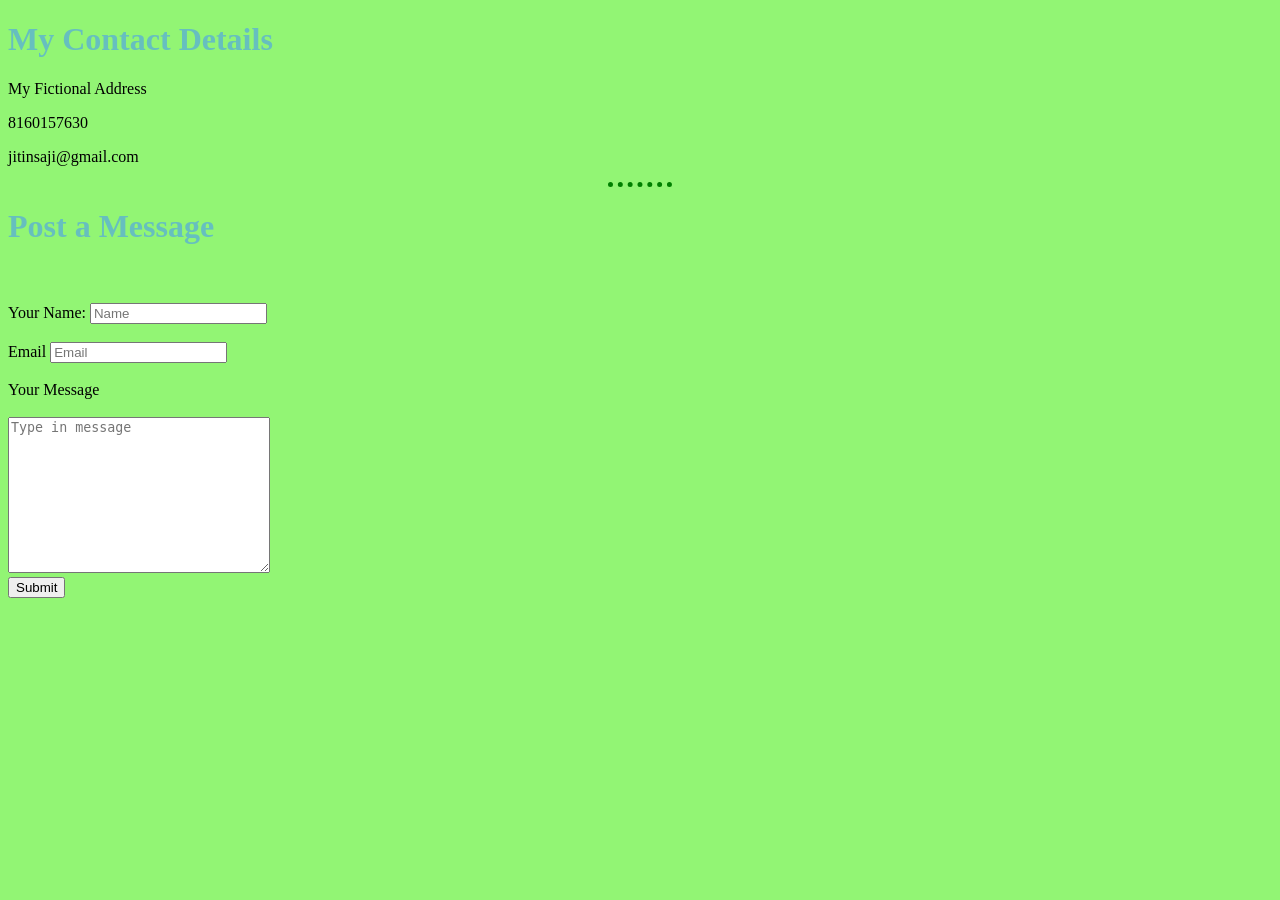
<file: Contacts.html>
<!DOCTYPE html>
<html lang="en">
<head>
    <meta charset="UTF-8">
    <title>Contact details</title>
    <link rel="stylesheet" href="styles.css">
</head>
<body>
    <h1>My Contact Details</h1>
    <p>My Fictional Address</p>
    <p>8160157630</p>
    <p>jitinsaji@gmail.com</p>
    <hr size="2" style="border-color: green;">
    <h1>Post a Message</h1>
    <form class="" action="mailto:jitinsaji@gmail.com" method="post"><br><br>
        <label >Your Name:</label>
        <input type="text" name="" value="" placeholder="Name">
        <br><br>
         <label >Email</label>
        <input type="email" name="" value="" placeholder="Email"><br><br>
        <label >Your Message</label><br><br>
        <textarea name="name"  cols="30" rows="10" placeholder="Type in message"></textarea><br>
        <input type="submit">


    </form>
</body>
</html>
<!--https://developer.mozilla.org/en-US/docs/Web/HTML/Element/input-->
</file>
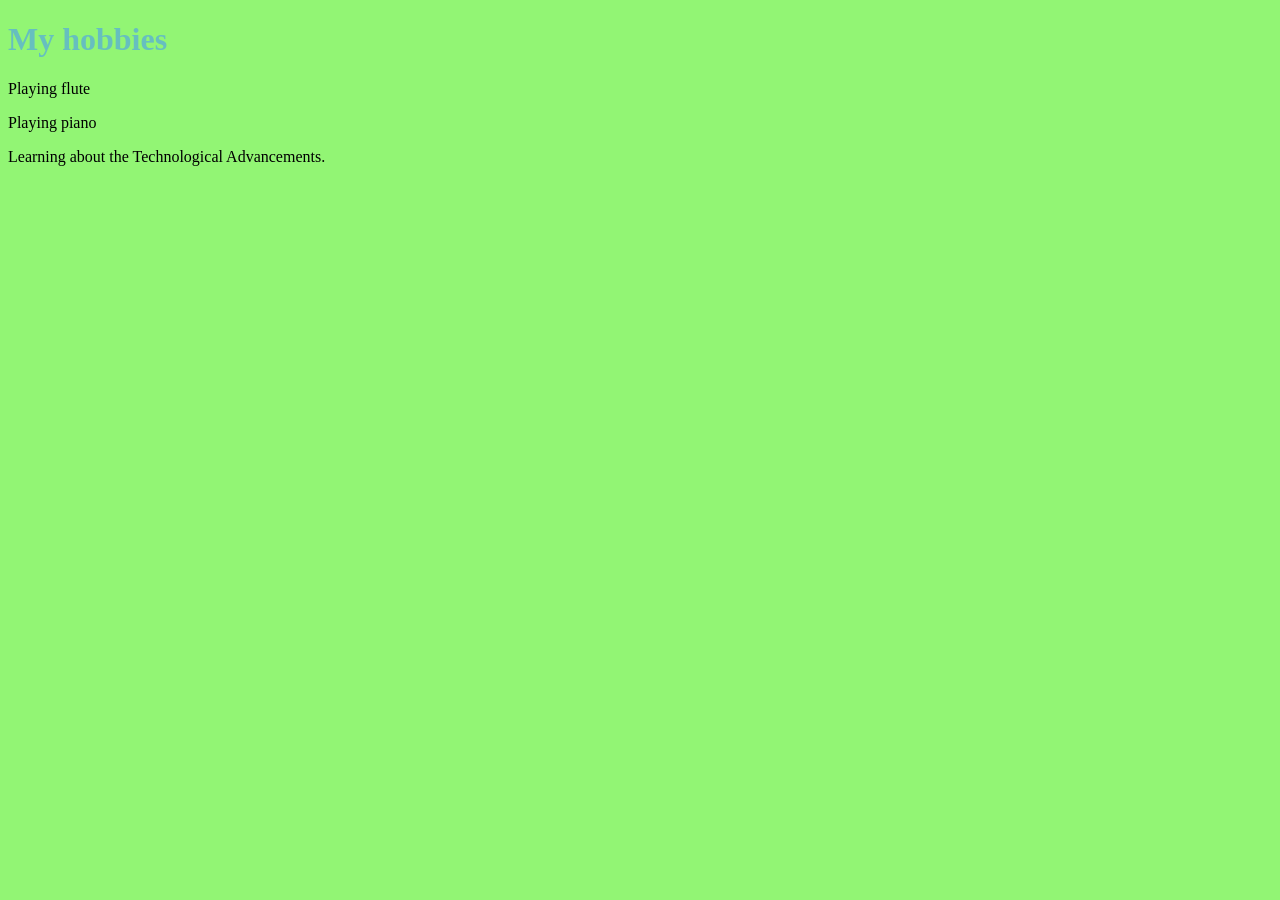
<file: hobbies.html>
<!DOCTYPE html>
<html lang="en">
<head>
    <meta charset="UTF-8">
    <title>Contact details</title>
    <link rel="stylesheet" href="styles.css">
</head>
<body>
    <h1>My hobbies</h1>
    <p>Playing flute</p>
    <p>Playing piano</p>
    <p>Learning about the Technological Advancements.</p>
</body>
</html>
</file>
<file: styles.css>
/*******Tag Selectors****/
body {
    background-color:#92f574;
  }
  h1{
    color: #66bfbf;
  }
  h3{
    color:#fa5127;
  }
  hr{
     
     border-style: none;
     border-top-style: dotted;
     border-color: grey;
     height: 0px;
     border-width: 5px;
     width: 5%;
  }
/*******Class Selectors********/

.second{
  color: #a5f78c;
  background-color: #fa5127;
  border-radius: 5px;
}
.second:hover{
  color: blueviolet;
  background-color: gold;
  border-radius: 5px;
}



/******* ID Selectors *******/

  #head
  {
    
   color: #fa5127;
  }
  #head:hover{
    color: blueviolet;
  }
</file>
